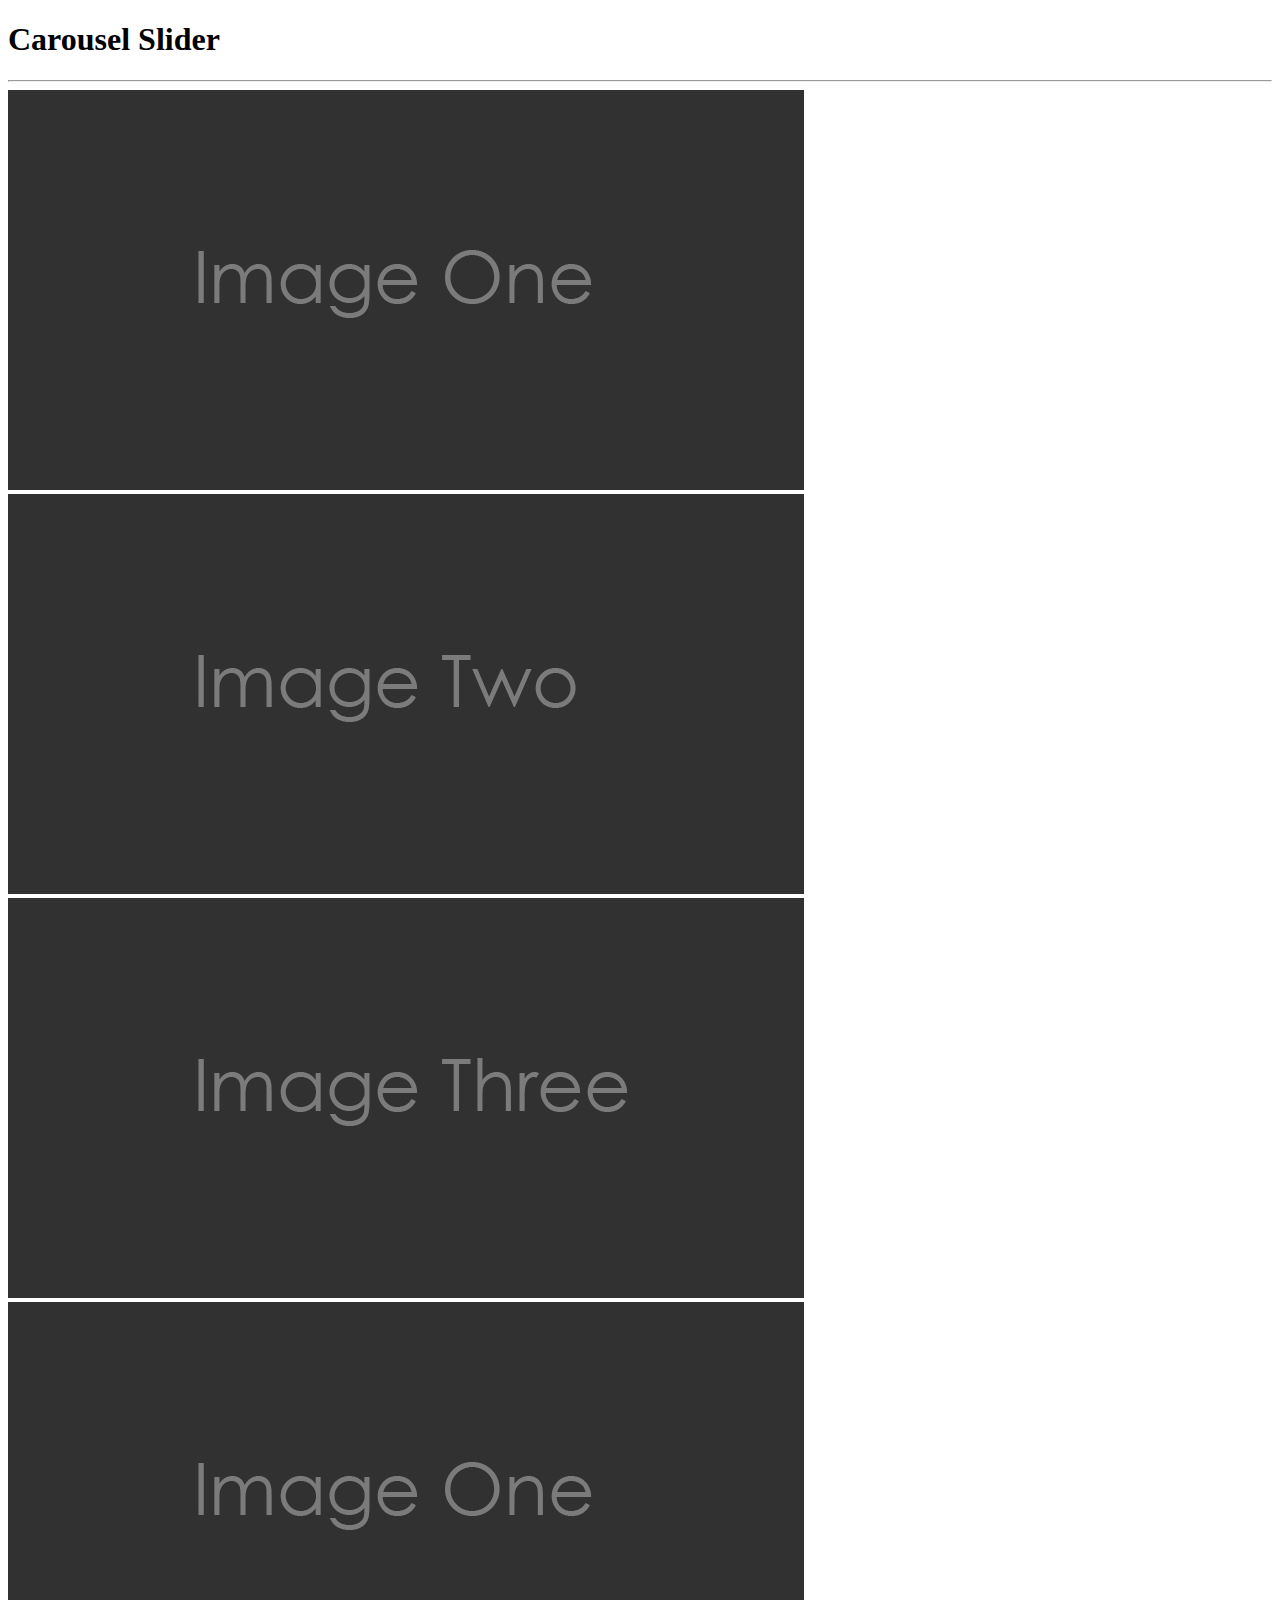
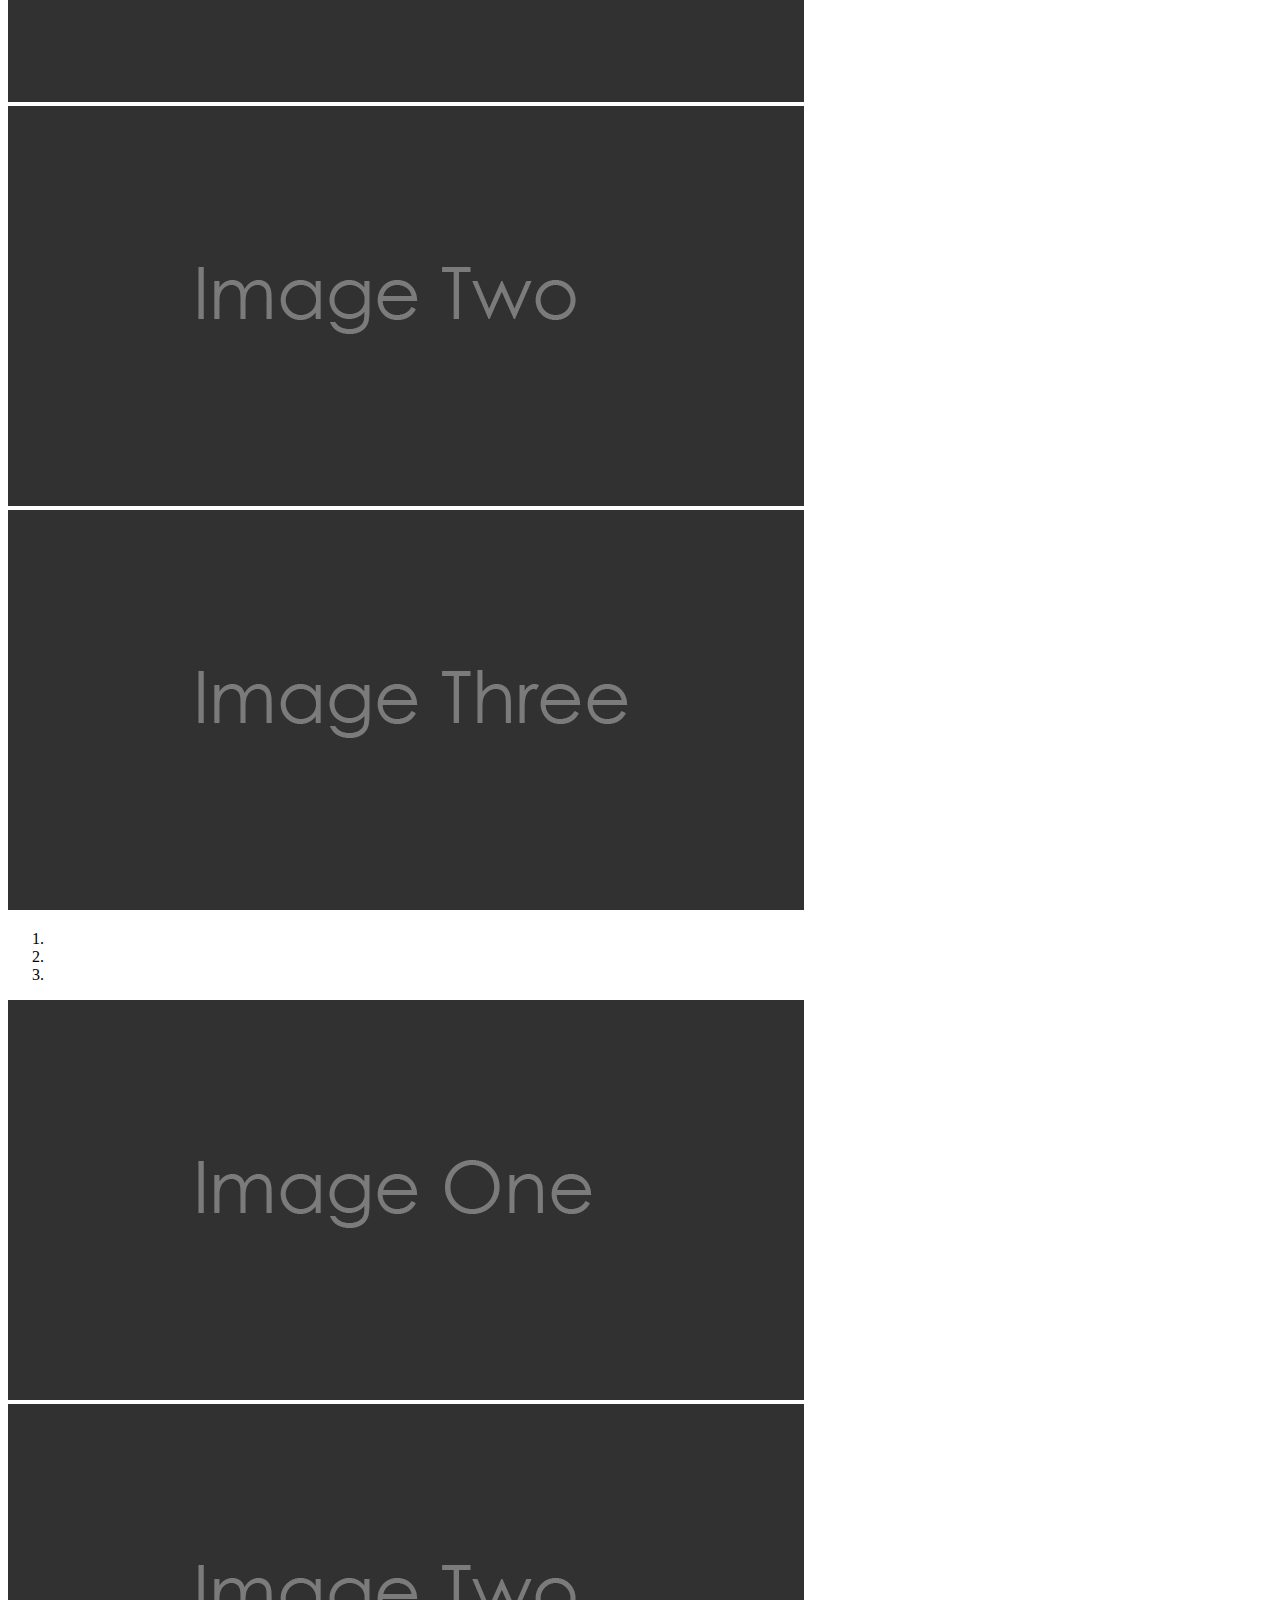
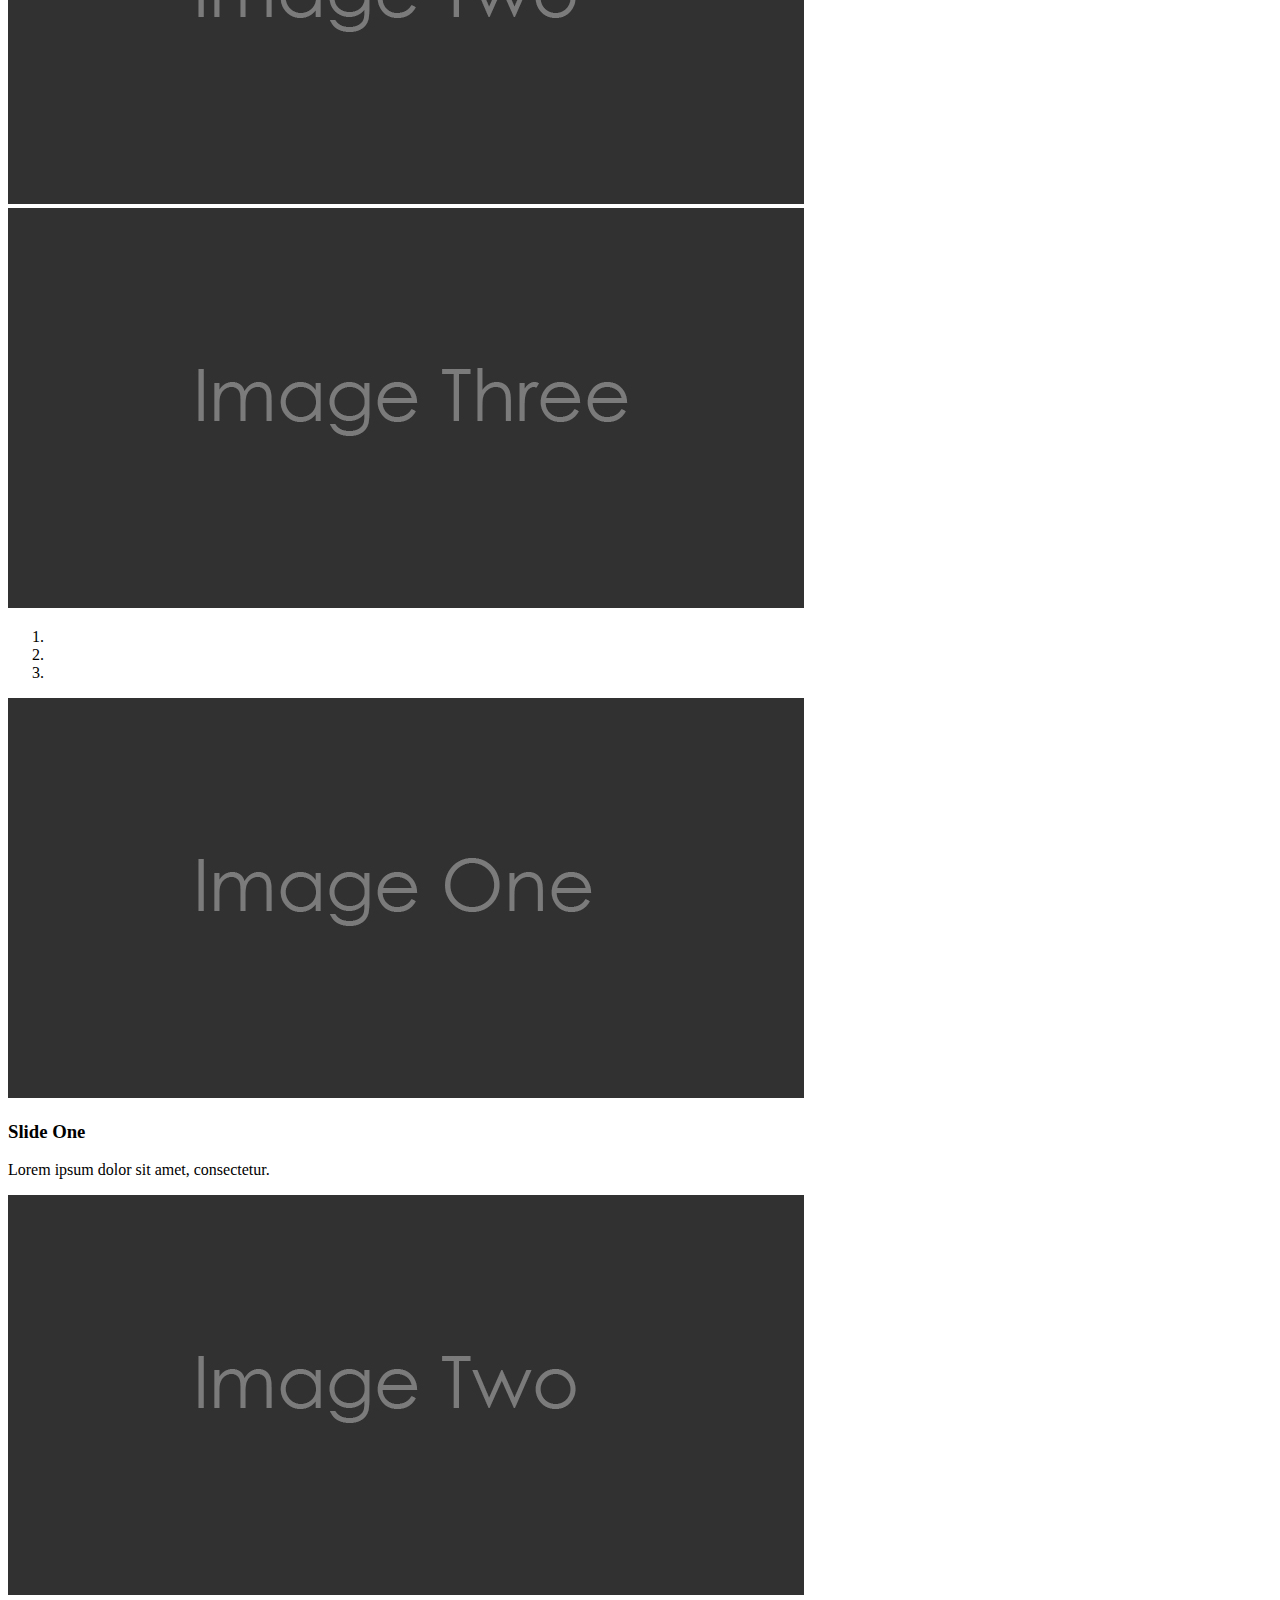
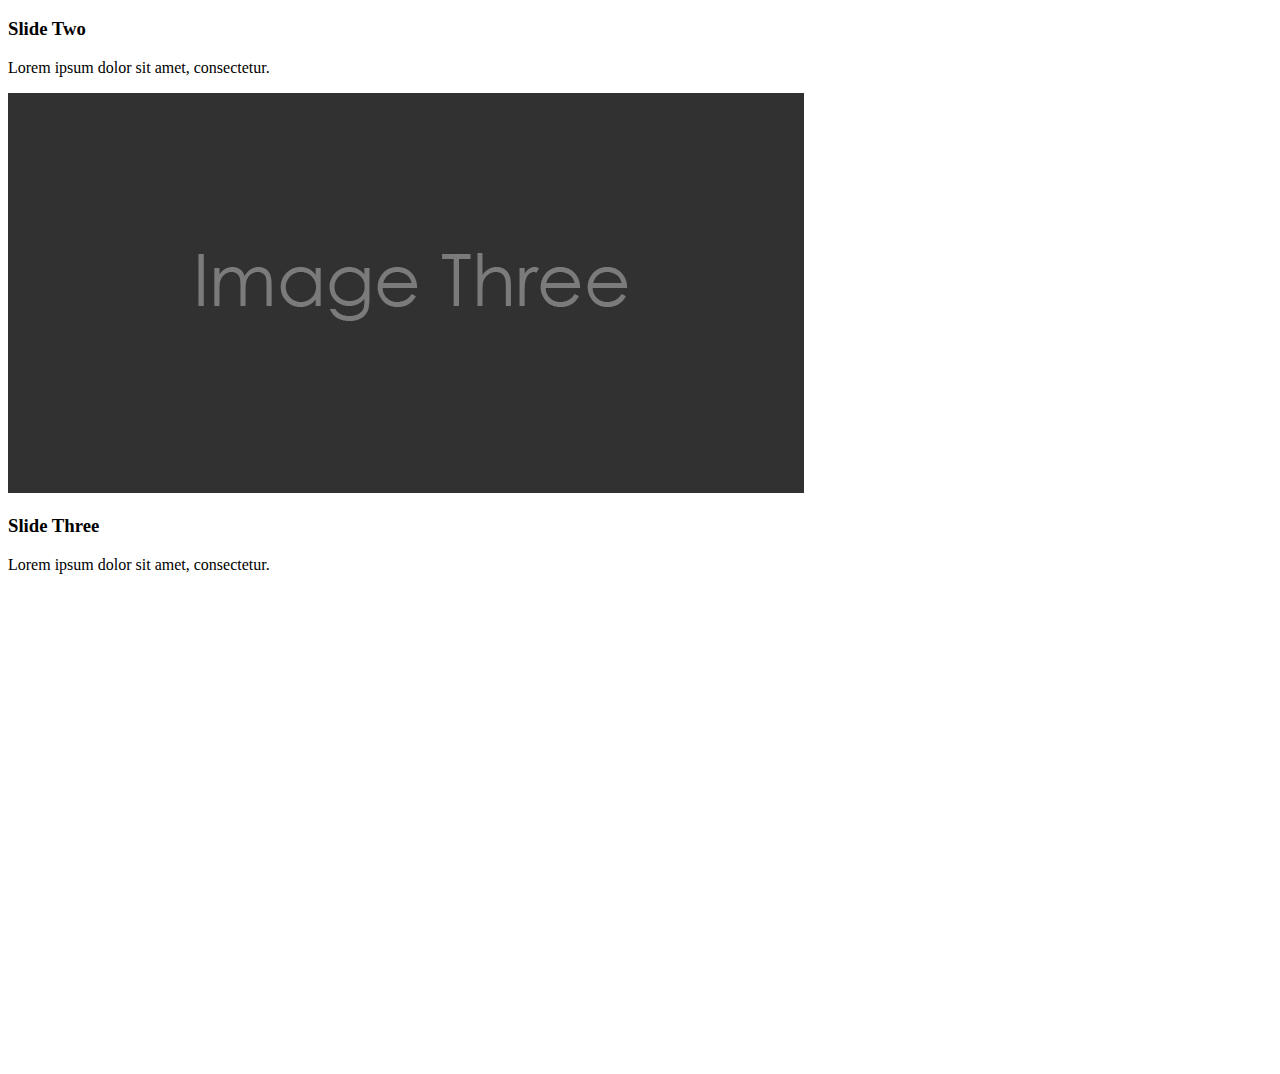
<file: 5_2_carousel.html>
<!DOCTYPE html>
<html lang="en">
<head>
  <meta charset="UTF-8">
  <meta name="viewport" content="width=device-width, initial-scale=1.0">
  <meta http-equiv="X-UA-Compatible" content="ie=edge">
  <link rel="stylesheet" href="https://maxcdn.bootstrapcdn.com/bootstrap/4.0.0-beta/css/bootstrap.min.css" integrity="sha384-/Y6pD6FV/Vv2HJnA6t+vslU6fwYXjCFtcEpHbNJ0lyAFsXTsjBbfaDjzALeQsN6M" crossorigin="anonymous">
  <title>Bootstrap Sandbox</title>
</head>
<body>
  <header>
    <h1 class="display-3 text-center my-4">Carousel Slider</h1>
    <hr>
  </header>

  <div class="container">
    <div class="row">
        <div class="col-sm-8 m-auto">

        <div id="slider1" class="carousel slide mb-5" data-ride="carousel">
          <div class="carousel-inner" role="listbox">
            <div class="carousel-item active">
              <img class="d-block img-fluid" src="img/image1.jpg" alt="First Slide">
            </div>
            <div class="carousel-item">
              <img class="d-block img-fluid" src="img/image2.jpg" alt="Second Slide">
            </div>
            <div class="carousel-item">
              <img class="d-block img-fluid" src="img/image3.jpg" alt="Third Slide">
            </div>
          </div>
        </div>

        <div id="slider2" class="carousel slide mb-5" data-ride="carousel">
          <div class="carousel-inner" role="listbox">
            <div class="carousel-item active">
              <img class="d-block img-fluid" src="img/image1.jpg" alt="First Slide">
            </div>
            <div class="carousel-item">
              <img class="d-block img-fluid" src="img/image2.jpg" alt="Second Slide">
            </div>
            <div class="carousel-item">
              <img class="d-block img-fluid" src="img/image3.jpg" alt="Third Slide">
            </div>
          </div>
          <a href="#slider2" class="carousel-control-prev" data-slide="prev">
            <span class="carousel-control-prev-icon"></span>
          </a>

          <a href="#slider2" class="carousel-control-next" data-slide="next">
            <span class="carousel-control-next-icon"></span>
          </a>
        </div>

        <div id="slider3" class="carousel slide mb-5" data-ride="carousel">
          <ol class="carousel-indicators">
            <li class="active" data-target="#slider3" data-slide-to="0"></li>
            <li data-target="#slider3" data-slide-to="1"></li>
            <li data-target="#slider3" data-slide-to="2"></li>
          </ol>
          <div class="carousel-inner" role="listbox">
            <div class="carousel-item active">
              <img class="d-block img-fluid" src="img/image1.jpg" alt="First Slide">
            </div>
            <div class="carousel-item">
              <img class="d-block img-fluid" src="img/image2.jpg" alt="Second Slide">
            </div>
            <div class="carousel-item">
              <img class="d-block img-fluid" src="img/image3.jpg" alt="Third Slide">
            </div>
          </div>
          <a href="#slider3" class="carousel-control-prev" data-slide="prev">
            <span class="carousel-control-prev-icon"></span>
          </a>

          <a href="#slider3" class="carousel-control-next" data-slide="next">
            <span class="carousel-control-next-icon"></span>
          </a>
        </div>

        <div id="slider4" class="carousel slide mb-5" data-ride="carousel">
          <ol class="carousel-indicators">
            <li class="active" data-target="#slider4" data-slide-to="0"></li>
            <li data-target="#slider4" data-slide-to="1"></li>
            <li data-target="#slider4" data-slide-to="2"></li>
          </ol>
          <div class="carousel-inner" role="listbox">
            <div class="carousel-item active">
              <img class="d-block img-fluid" src="img/image1.jpg" alt="First Slide">
              <div class="carousel-caption d-none d-md-block">
                <h3>Slide One</h3>
                <p>Lorem ipsum dolor sit amet, consectetur.</p>
              </div>
            </div>
            <div class="carousel-item">
              <img class="d-block img-fluid" src="img/image2.jpg" alt="Second Slide">
              <div class="carousel-caption d-none d-md-block">
                <h3>Slide Two</h3>
                <p>Lorem ipsum dolor sit amet, consectetur.</p>
              </div>
            </div>
            <div class="carousel-item">
              <img class="d-block img-fluid" src="img/image3.jpg" alt="Third Slide">
              <div class="carousel-caption d-none d-md-block">
                <h3>Slide Three</h3>
                <p>Lorem ipsum dolor sit amet, consectetur.</p>
              </div>
            </div>
          </div>
          <a href="#slider4" class="carousel-control-prev" data-slide="prev">
            <span class="carousel-control-prev-icon"></span>
          </a>

          <a href="#slider4" class="carousel-control-next" data-slide="next">
            <span class="carousel-control-next-icon"></span>
          </a>
        </div>
      </div>
    </div>
  </div>

  <div style="margin-top:500px;"></div>

  <script src="https://code.jquery.com/jquery-3.2.1.slim.min.js" integrity="sha384-KJ3o2DKtIkvYIK3UENzmM7KCkRr/rE9/Qpg6aAZGJwFDMVNA/GpGFF93hXpG5KkN" crossorigin="anonymous"></script>
  <script src="https://cdnjs.cloudflare.com/ajax/libs/popper.js/1.11.0/umd/popper.min.js" integrity="sha384-b/U6ypiBEHpOf/4+1nzFpr53nxSS+GLCkfwBdFNTxtclqqenISfwAzpKaMNFNmj4" crossorigin="anonymous"></script>
  <script src="https://maxcdn.bootstrapcdn.com/bootstrap/4.0.0-beta/js/bootstrap.min.js" integrity="sha384-h0AbiXch4ZDo7tp9hKZ4TsHbi047NrKGLO3SEJAg45jXxnGIfYzk4Si90RDIqNm1" crossorigin="anonymous"></script>
  <script>
    $('.carousel').carousel({
      interval:3000,
      keyboard: true,
      pause:'hover',
      wrap:true
    });

    $('#slider4').on('slide.bs.carousel', function(){
      console.log('slide');
    });
    $('#slider4').on('slid.bs.carousel', function(){
      console.log('slid');
    });
  </script>
</body>
</html>
</file>
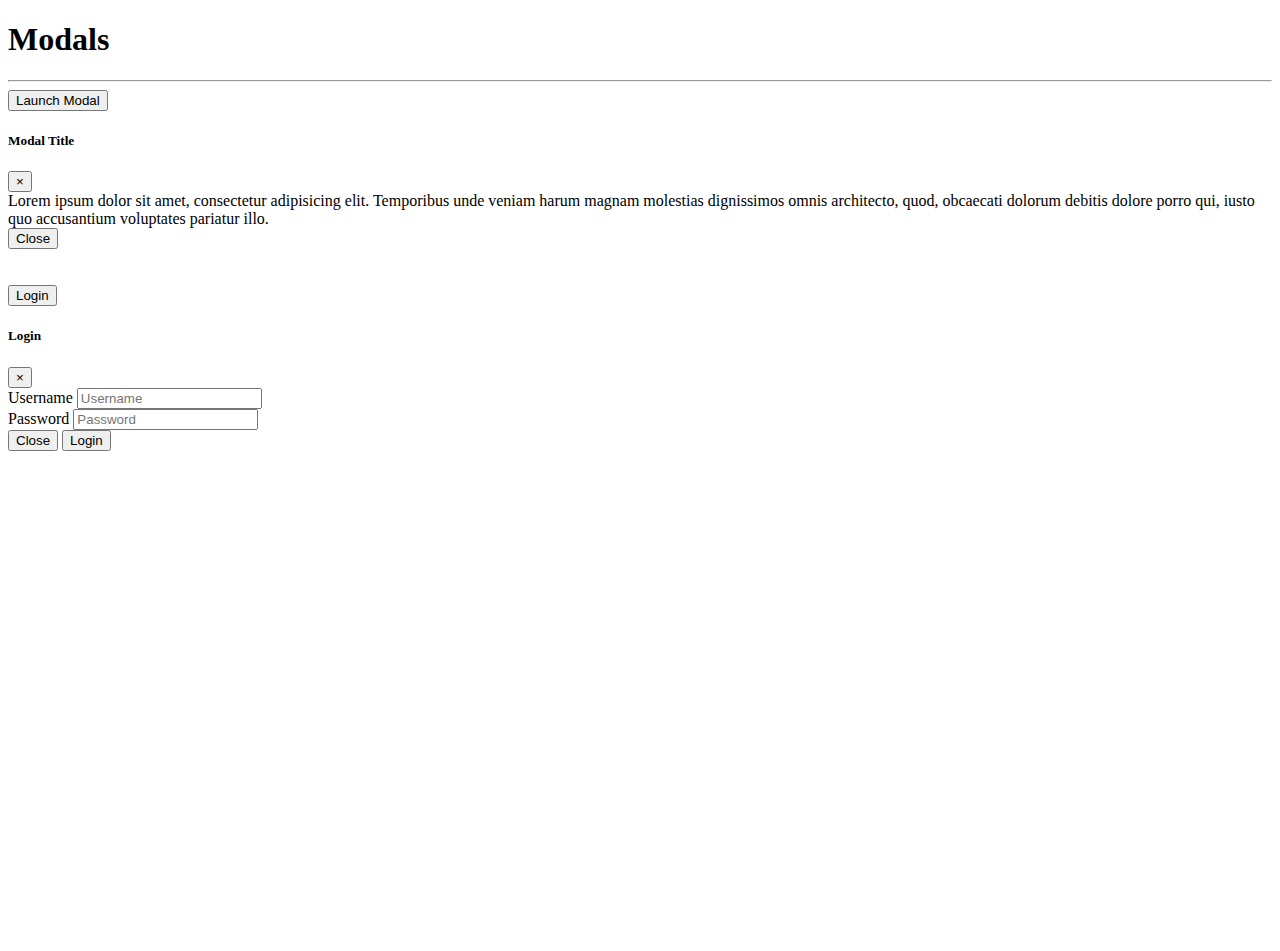
<file: 5_6_modals.html>
<!DOCTYPE html>
<html lang="en">
<head>
  <meta charset="UTF-8">
  <meta name="viewport" content="width=device-width, initial-scale=1.0">
  <meta http-equiv="X-UA-Compatible" content="ie=edge">
  <link rel="stylesheet" href="https://maxcdn.bootstrapcdn.com/bootstrap/4.0.0-beta/css/bootstrap.min.css" integrity="sha384-/Y6pD6FV/Vv2HJnA6t+vslU6fwYXjCFtcEpHbNJ0lyAFsXTsjBbfaDjzALeQsN6M" crossorigin="anonymous">
  <title>Bootstrap Sandbox</title>
</head>
<body>
  <header>
    <h1 class="display-3 text-center my-4">Modals</h1>
    <hr>
  </header>

  <div class="container">
    <button class="btn btn-primary" data-toggle="modal" data-target="#myModal">Launch Modal</button>

    <!-- MODAL -->
    <div class="modal" id="myModal">
      <div class="modal-dialog">
        <div class="modal-content">
          <div class="modal-header">
            <h5 class="modal-title">Modal Title</h5>
            <button class="close" data-dismiss="modal">&times;</button>
          </div>
          <div class="modal-body">
            Lorem ipsum dolor sit amet, consectetur adipisicing elit. Temporibus unde veniam harum magnam molestias dignissimos omnis architecto, quod, obcaecati dolorum debitis dolore porro qui, iusto quo accusantium voluptates pariatur illo.
          </div>
          <div class="modal-footer">
            <button class="btn btn-secondary" data-dismiss="modal">Close</button>
          </div>
        </div>
      </div>
    </div>

    <br><br>

    <!-- LOGIN MODAL TRIGGER -->
    <button class="btn btn-info" data-toggle="modal" data-target="#loginModal">Login</button>

    <!-- LOGIN MODAL -->
    <div class="modal" id="loginModal">
      <div class="modal-dialog">
        <div class="modal-content">
          <div class="modal-header">
            <h5 class="modal-title">Login</h5>
            <button class="close" data-dismiss="modal">&times;</button>
          </div>
          <div class="modal-body">
            <form>
              <div class="form-group">
                <label for="username">Username</label>
                <input type="text" placeholder="Username" class="form-control">
              </div>
              <div class="form-group">
                <label for="password">Password</label>
                <input type="password" placeholder="Password" class="form-control">
              </div>
            </form>
          </div>
          <div class="modal-footer">
            <button class="btn btn-secondary" data-dismiss="modal">Close</button>
            <button class="btn btn-primary" data-dismiss="modal">Login</button>
          </div>
        </div>
      </div>
    </div>

  </div>

  <div style="margin-top:500px;"></div>

  <script src="https://code.jquery.com/jquery-3.2.1.slim.min.js" integrity="sha384-KJ3o2DKtIkvYIK3UENzmM7KCkRr/rE9/Qpg6aAZGJwFDMVNA/GpGFF93hXpG5KkN" crossorigin="anonymous"></script>
  <script src="https://cdnjs.cloudflare.com/ajax/libs/popper.js/1.11.0/umd/popper.min.js" integrity="sha384-b/U6ypiBEHpOf/4+1nzFpr53nxSS+GLCkfwBdFNTxtclqqenISfwAzpKaMNFNmj4" crossorigin="anonymous"></script>
  <script src="https://maxcdn.bootstrapcdn.com/bootstrap/4.0.0-beta/js/bootstrap.min.js" integrity="sha384-h0AbiXch4ZDo7tp9hKZ4TsHbi047NrKGLO3SEJAg45jXxnGIfYzk4Si90RDIqNm1" crossorigin="anonymous"></script>
</body>
</html>
</file>
